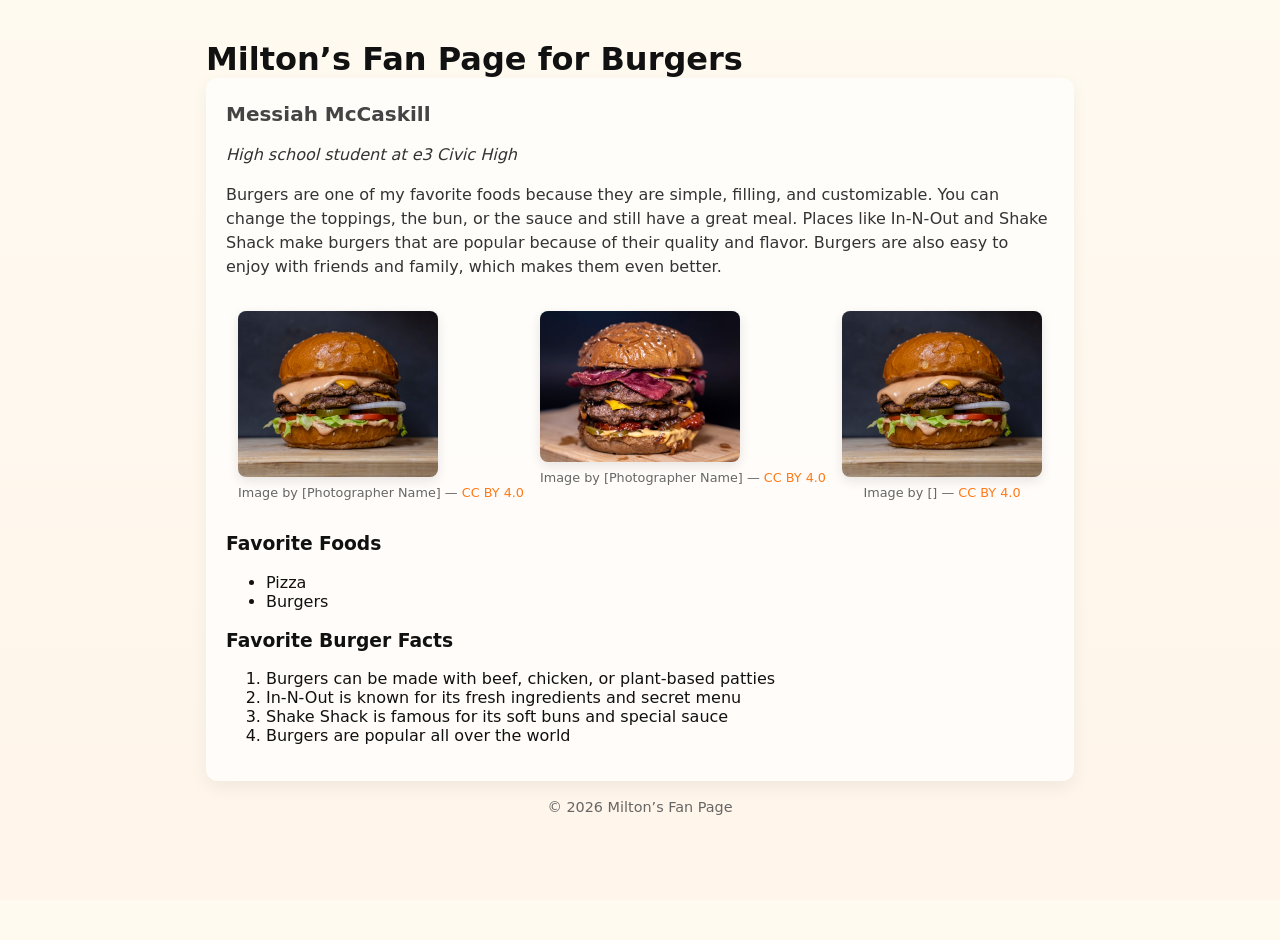
<file: index.html>
<!doctype html>
<html lang="en">
  <head>
    <meta charset="utf-8" />
    <meta name="viewport" content="width=device-width, initial-scale=1" />
    <link rel="stylesheet" href="styles.css">
    <title>Milton’s Fan Page for Burgers</title>
    <style>
      body{font-family: system-ui, -apple-system, 'Segoe UI', Roboto, Arial; max-width:900px;margin:40px auto;padding:0 16px;color:#111;background:linear-gradient(#fffaf0,#fff5ea)}
      header{display:flex;align-items:baseline;gap:.75rem}
      h1{font-size:2rem;margin:0}
      h2{font-size:1.25rem;margin-top:.25rem;color:#444}
      p{line-height:1.5;color:#333}
      ul,ol{margin-top:.5rem}
      .container{background:rgba(255,255,255,0.7);padding:1.25rem;border-radius:12px;box-shadow:0 6px 18px rgba(0,0,0,0.06)}
      footer{margin-top:18px;color:#666;font-size:.9rem;text-align:center}
    </style>
  </head>
  <body>
    <header>
      <h1>Milton’s Fan Page for Burgers</h1>
    </header>

    <main class="container">
      <h2>Messiah McCaskill</h2>
      <p><em>High school student at e3 Civic High</em></p>

      <p>Burgers are one of my favorite foods because they are simple, filling, and customizable. You can change the toppings, the bun, or the sauce and still have a great meal. Places like In-N-Out and Shake Shack make burgers that are popular because of their quality and flavor. Burgers are also easy to enjoy with friends and family, which makes them even better.</p>

      <section class="gallery">
        <div class="gallery-item">
          <img src="images/burger1.jpg" alt="Classic cheeseburger" class="burger-photo">
          <p class="license">Image by [Photographer Name] — <a href="https://creativecommons.org/licenses/by/4.0/" target="_blank">CC BY 4.0</a></p>
        </div>
        <div class="gallery-item">
          <img src="images/burger3.jpg" alt="Veggie burger" class="burger-photo">
          <p class="license">Image by [Photographer Name] — <a href="https://creativecommons.org/licenses/by/4.0/" target="_blank">CC BY 4.0</a></p>
        </div>
        <div class="gallery-item">
          <img src="images/burger4.jpg" alt="Gourmet burger with cheese" class="burger-photo">
          <p class="license">Image by [] — <a href="https://creativecommons.org/licenses/by/4.0/" target="_blank">CC BY 4.0</a></p>
        </div>
      </section>

      <h3>Favorite Foods</h3>
      <ul>
        <li>Pizza</li>
        <li>Burgers</li>
      </ul>

      <h3>Favorite Burger Facts</h3>
      <ol>
        <li>Burgers can be made with beef, chicken, or plant-based patties</li>
        <li>In-N-Out is known for its fresh ingredients and secret menu</li>
        <li>Shake Shack is famous for its soft buns and special sauce</li>
        <li>Burgers are popular all over the world</li>
      </ol>
    </main>

    <footer>
      © 2026 Milton’s Fan Page
    </footer>
  </body>
</html>
</file>
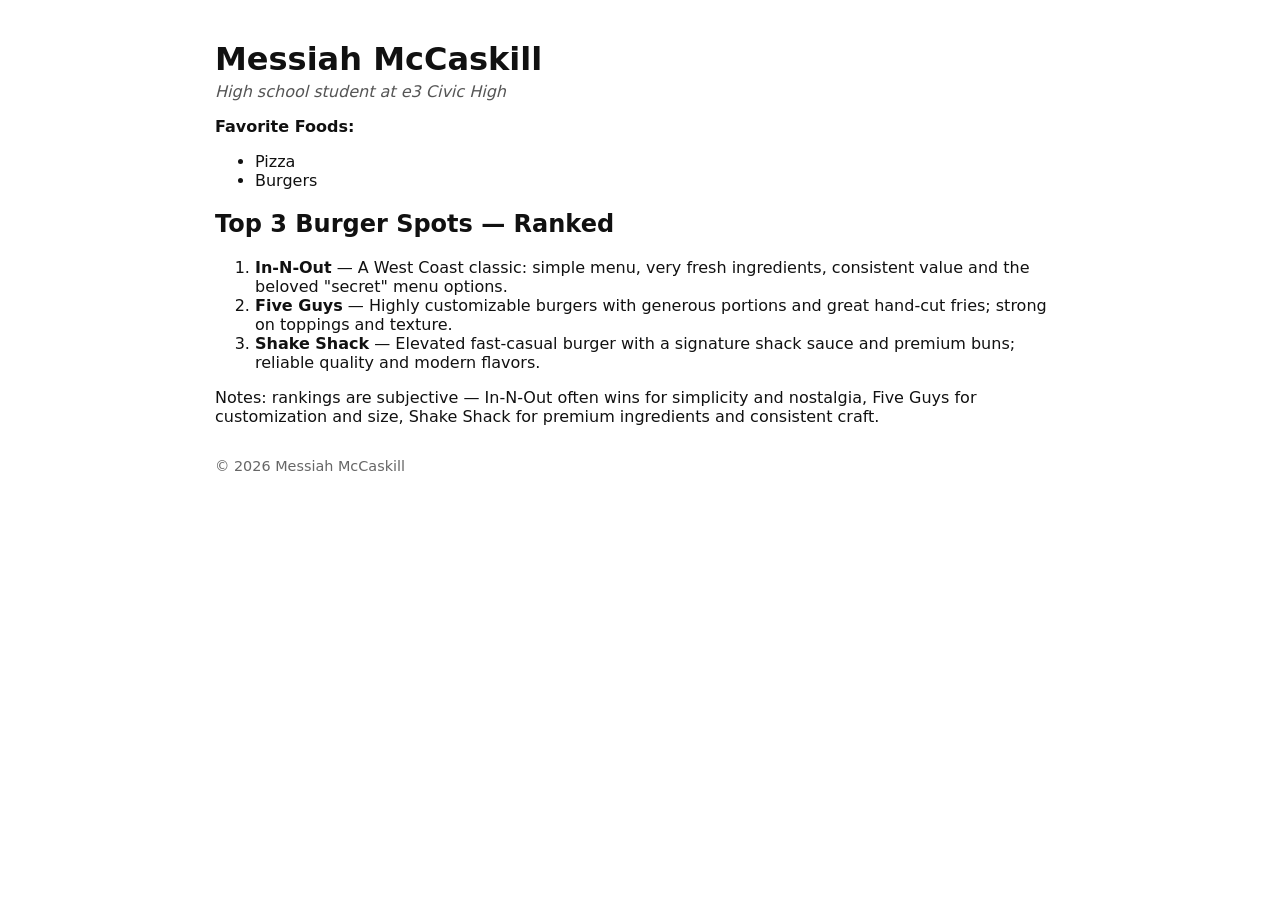
<file: messiah.html>
<!doctype html>
<html lang="en">
  <head>
    <meta charset="utf-8">
    <meta name="viewport" content="width=device-width,initial-scale=1">
    <title>Messiah McCaskill</title>
    <style>
      body{font-family:system-ui,Segoe UI,Roboto,Arial;max-width:850px;margin:40px auto;padding:0 16px;color:#111}
      h1{font-size:2rem;margin-bottom:0.25rem}
      p.lead{color:#555;margin-top:0}
      ul,ol{margin-top:.5rem}
      footer{margin-top:2rem;color:#666;font-size:.9rem}
    </style>
  </head>
  <body>
    <h1>Messiah McCaskill</h1>
    <p class="lead"><i>High school student at e3 Civic High</i></p>

    <p><strong>Favorite Foods:</strong></p>
    <ul>
      <li>Pizza</li>
      <li>Burgers</li>
    </ul>

    <h2>Top 3 Burger Spots — Ranked</h2>
    <ol>
      <li><strong>In-N-Out</strong> — A West Coast classic: simple menu, very fresh ingredients, consistent value and the beloved "secret" menu options.</li>
      <li><strong>Five Guys</strong> — Highly customizable burgers with generous portions and great hand-cut fries; strong on toppings and texture.</li>
      <li><strong>Shake Shack</strong> — Elevated fast-casual burger with a signature shack sauce and premium buns; reliable quality and modern flavors.</li>
    </ol>

    <p>Notes: rankings are subjective — In-N-Out often wins for simplicity and nostalgia, Five Guys for customization and size, Shake Shack for premium ingredients and consistent craft.</p>

    <footer>© 2026 Messiah McCaskill</footer>
  </body>
</html>
</file>
<file: styles.css>
:root{
  --bg-1: #fff5ea;
  --bg-2: #ffe6d6;
  --accent: #ff7a18;
  --muted: #6b6b6b;
  --card: #ffffffcc;
  --glass: rgba(255,255,255,0.6);
  --radius: 16px;
}
*{box-sizing:border-box}
html,body{height:100%}
body{
  margin:0;
  font-family: Poppins, system-ui, -apple-system, 'Segoe UI', Roboto, Arial;
  background: radial-gradient(circle at 10% 20%, var(--bg-1), var(--bg-2));
  color:#111;
  -webkit-font-smoothing:antialiased;
  -moz-osx-font-smoothing:grayscale;
  padding:0 2rem 4rem;
}
.site-header{display:flex;justify-content:space-between;align-items:center;padding:1.25rem 0}
.logo{display:flex;align-items:center;gap:.6rem}
.logo-mark{font-size:2rem}
.brand{font-family:Lobster, Poppins; margin:0; font-size:1.6rem; color:#7a2000}
.top-nav button{background:transparent;border:0;font-size:1.2rem;padding:.5rem;cursor:pointer}

.hero{display:grid;grid-template-columns:1fr 420px;gap:2rem;align-items:center;margin-top:1rem}
.hero-left h1{font-size:2.4rem;margin:.25rem 0 0}
.eyebrow{color:var(--accent);font-weight:600;margin:0}
.lead{color:var(--muted);max-width:46ch}
.hero-ctas{margin-top:1rem;display:flex;gap:1rem}
.btn{padding:.7rem 1rem;border-radius:999px;border:0;cursor:pointer;font-weight:600}
.btn.primary{background:var(--accent);color:#fff;box-shadow:0 6px 18px rgba(255,122,24,0.18);}
.btn.ghost{background:transparent;border:1px solid rgba(0,0,0,0.08)}

.burger-stage{width:100%;max-width:380px;margin:0 auto;display:flex;justify-content:center}
.burger-svg{width:100%;height:auto;filter:drop-shadow(0 12px 30px rgba(0,0,0,0.12));}

/* small animated wobble */
.bun{transform-origin:200px 100px;animation:float 3.4s ease-in-out infinite}
.bun-bottom{transform-origin:200px 260px;animation:float 3.6s ease-in-out infinite reverse}
@keyframes float{0%{transform:translateY(0) rotate(0deg)}50%{transform:translateY(-6px) rotate(-1deg)}100%{transform:translateY(0) rotate(0deg)}}

.menu{margin-top:3rem}
.section-title{font-size:1.25rem;margin:0 0 1rem 0}
.cards{display:grid;grid-template-columns:repeat(auto-fit,minmax(220px,1fr));gap:1rem}
.card{background:var(--card);padding:1.25rem;border-radius:12px;box-shadow:0 6px 20px rgba(45,55,60,0.06)}
.card h4{margin:0 0 .5rem}
.card p{margin:0 0 1rem;color:var(--muted)}
.card-cta{display:flex;justify-content:flex-end}

.site-footer{margin-top:3.5rem;text-align:center;color:var(--muted);font-size:.9rem}

/* Responsive tweaks */
@media (max-width:900px){
  .hero{grid-template-columns:1fr;gap:1.5rem}
  .hero-right{order:-1}
  body{padding:1rem}
}

/* small interactive flourish */
.shimmer{background:linear-gradient(90deg,transparent,rgba(255,255,255,0.6),transparent);background-size:200% 100%;animation:sh 2.2s linear infinite}
@keyframes sh{0%{background-position:200% 0}100%{background-position:-200% 0}}

/* accessible focus */
.btn:focus{outline:3px solid rgba(255,122,24,0.18);outline-offset:3px}

/* image gallery for burgers */
.gallery {
  display: flex;
  gap: 1rem;
  flex-wrap: wrap;
  justify-content: center;
  margin: 2rem 0;
}

.gallery-item {
  text-align: center;
}

.burger-photo {
  max-width: 100%;
  width: 200px;
  height: auto;
  border-radius: 8px;
  box-shadow: 0 4px 12px rgba(0,0,0,0.1);
  display: block;
  margin-bottom: 0.5rem;
}

.license {
  font-size: 0.8rem;
  color: #666;
  margin: 0.5rem 0 0;
  line-height: 1.3;
}

.license a {
  color: var(--accent);
  text-decoration: none;
}

.license a:hover {
  text-decoration: underline;
}
</file>
